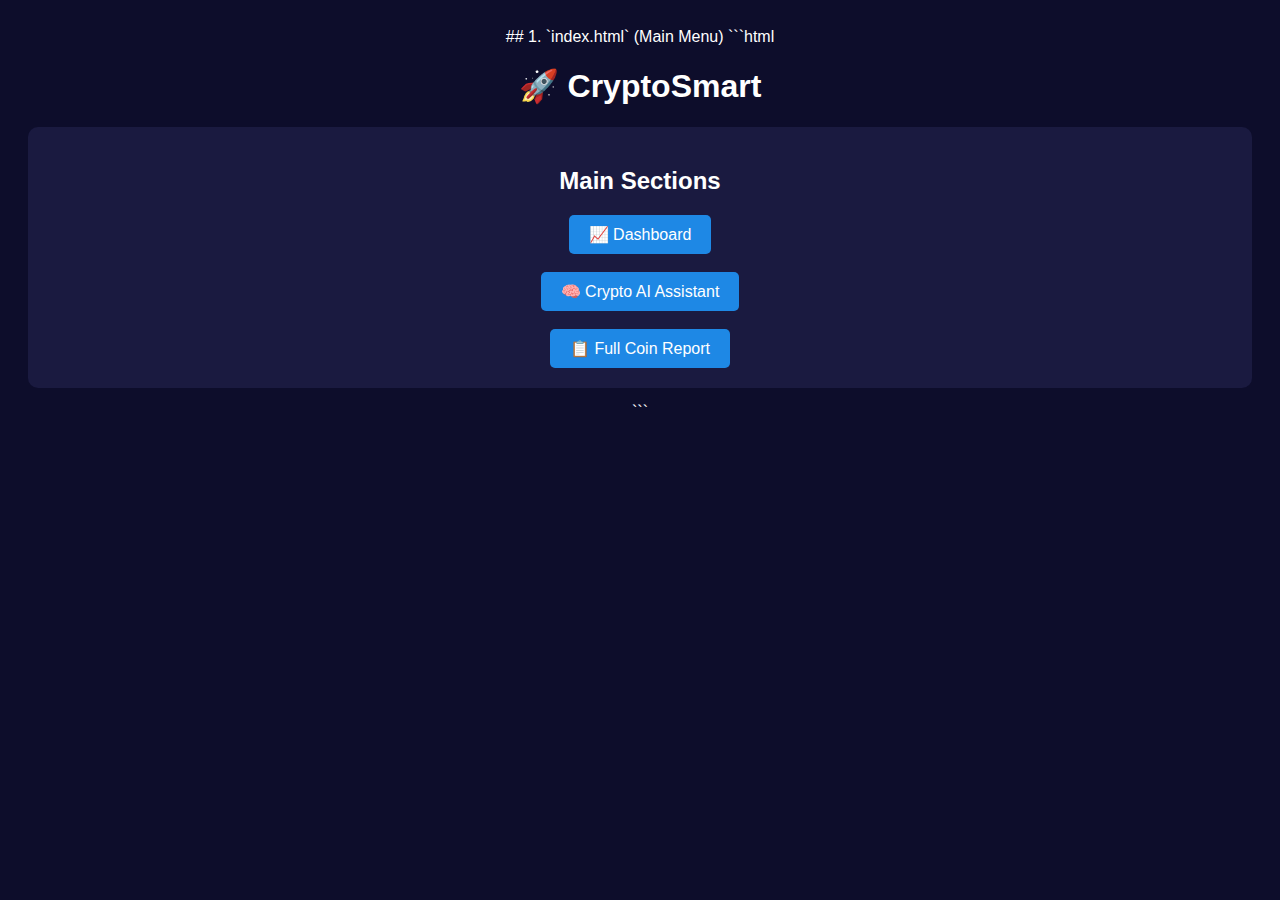
<file: index.html>
## 1. `index.html`
(Main Menu)

```html
<!DOCTYPE html>
<html lang="en">
<head>
  <meta charset="UTF-8">
  <title>CryptoSmart - Main Menu</title>
  <link rel="stylesheet" href="style.css">
  <script src="https://telegram.org/js/telegram-web-app.js"></script>
</head>
<body>
  <h1>🚀 CryptoSmart</h1>

  <div class="card">
    <h2>Main Sections</h2>
    <a href="dashboard.html"><button>📈 Dashboard</button></a><br><br>
    <a href="ai.html"><button>🧠 Crypto AI Assistant</button></a><br><br>
    <a href="report.html"><button>📋 Full Coin Report</button></a>
  </div>

</body>
</html>
```
</file>
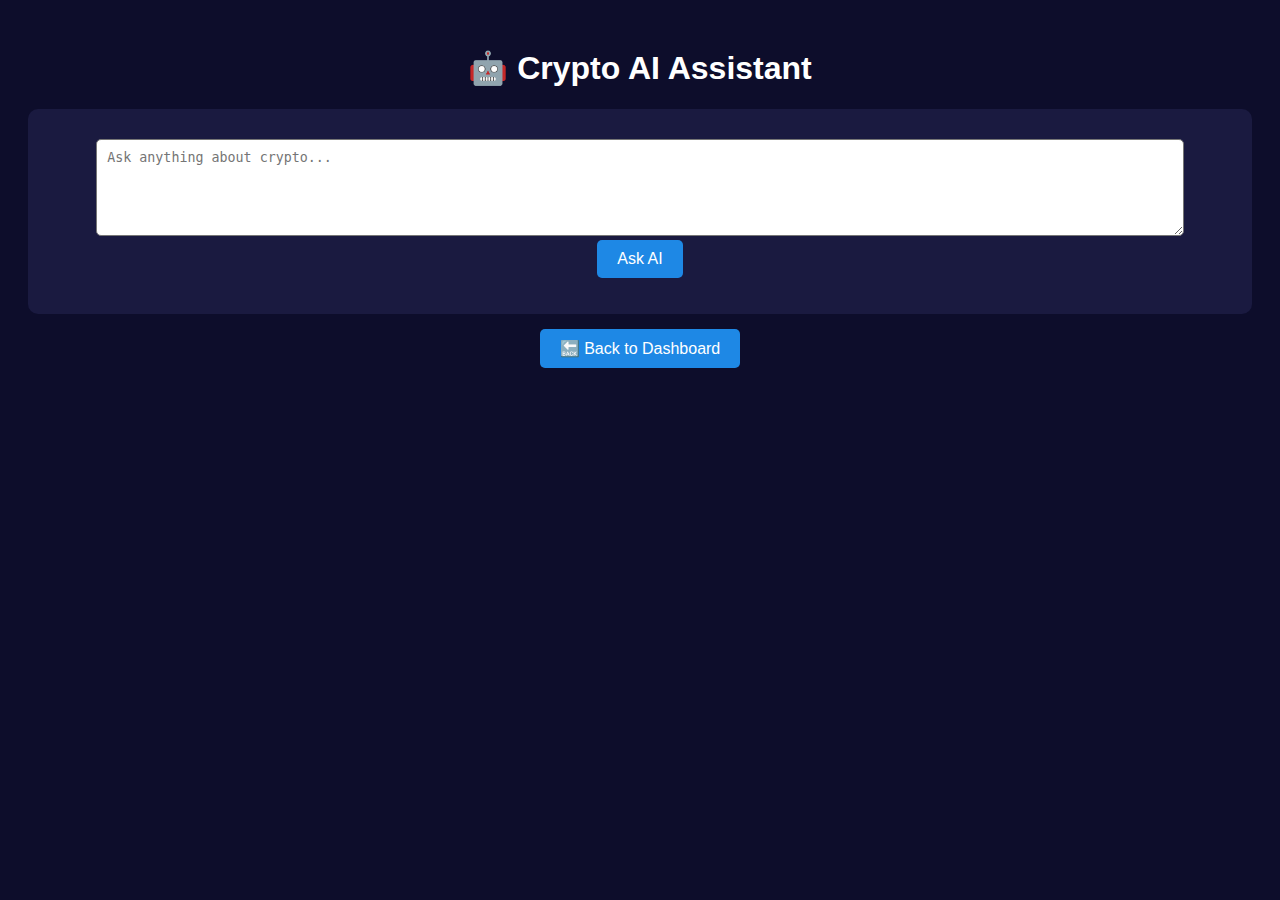
<file: ai.html>
<!DOCTYPE html>
<html lang="en">
<head>
  <meta charset="UTF-8">
  <title>Crypto AI Assistant</title>
  <link rel="stylesheet" href="style.css">
  <script src="https://telegram.org/js/telegram-web-app.js"></script>
</head>
<body>
  <h1>🤖 Crypto AI Assistant</h1>

  <div class="card">
    <textarea id="userQuestion" placeholder="Ask anything about crypto..." rows="5"></textarea><br>
    <button onclick="askAI()">Ask AI</button>
    <p id="aiAnswer"></p>
  </div>

  <a href="index.html">
    <button>🔙 Back to Dashboard</button>
  </a>

  <script src="ai_script.js"></script>
</body>
</html>
</file>
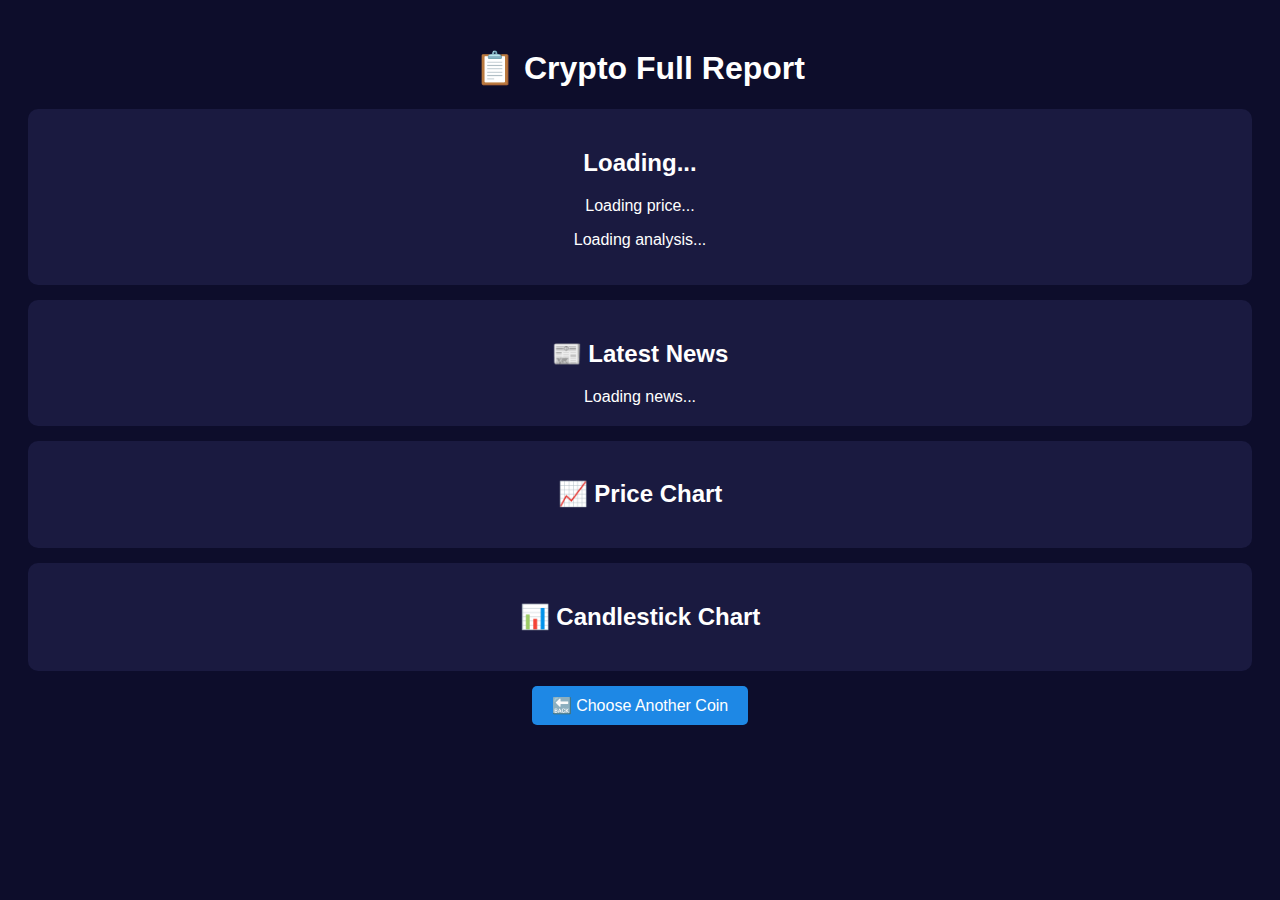
<file: report.html>
<!DOCTYPE html>
<html lang="en">
<head>
  <meta charset="UTF-8">
  <title>Crypto Coin Report</title>
  <link rel="stylesheet" href="style.css">
  <script src="https://telegram.org/js/telegram-web-app.js"></script>
</head>
<body>
  <h1>📋 Crypto Full Report</h1>

  <div class="card">
    <h2 id="coinTitle">Loading...</h2>
    <p id="price">Loading price...</p>
    <p id="analysis">Loading analysis...</p>
  </div>

  <div class="card">
    <h2>📰 Latest News</h2>
    <div id="news">Loading news...</div>
  </div>

  <div class="card">
    <h2>📈 Price Chart</h2>
    <div id="priceChart"></div>
  </div>

  <div class="card">
    <h2>📊 Candlestick Chart</h2>
    <div id="candleChart"></div>
  </div>

  <a href="index.html">
    <button>🔙 Choose Another Coin</button>
  </a>

  <script src="report_script.js"></script>
</body>
</html>
</file>
<file: style.css>
body {
  font-family: 'Arial', sans-serif;
  background: #0d0d2b;
  color: #fff;
  text-align: center;
  padding: 20px;
}

.card {
  background: #1a1a40;
  border-radius: 10px;
  padding: 20px;
  margin: 15px 0;
}

button {
  padding: 10px 20px;
  background: #1e88e5;
  color: white;
  border: none;
  border-radius: 5px;
  font-size: 16px;
}

textarea {
  width: 90%;
  padding: 10px;
  border-radius: 5px;
  margin-top: 10px;
}

#aiAnswer {
  margin-top: 10px;
  color: #00ffcc;
}
</file>
